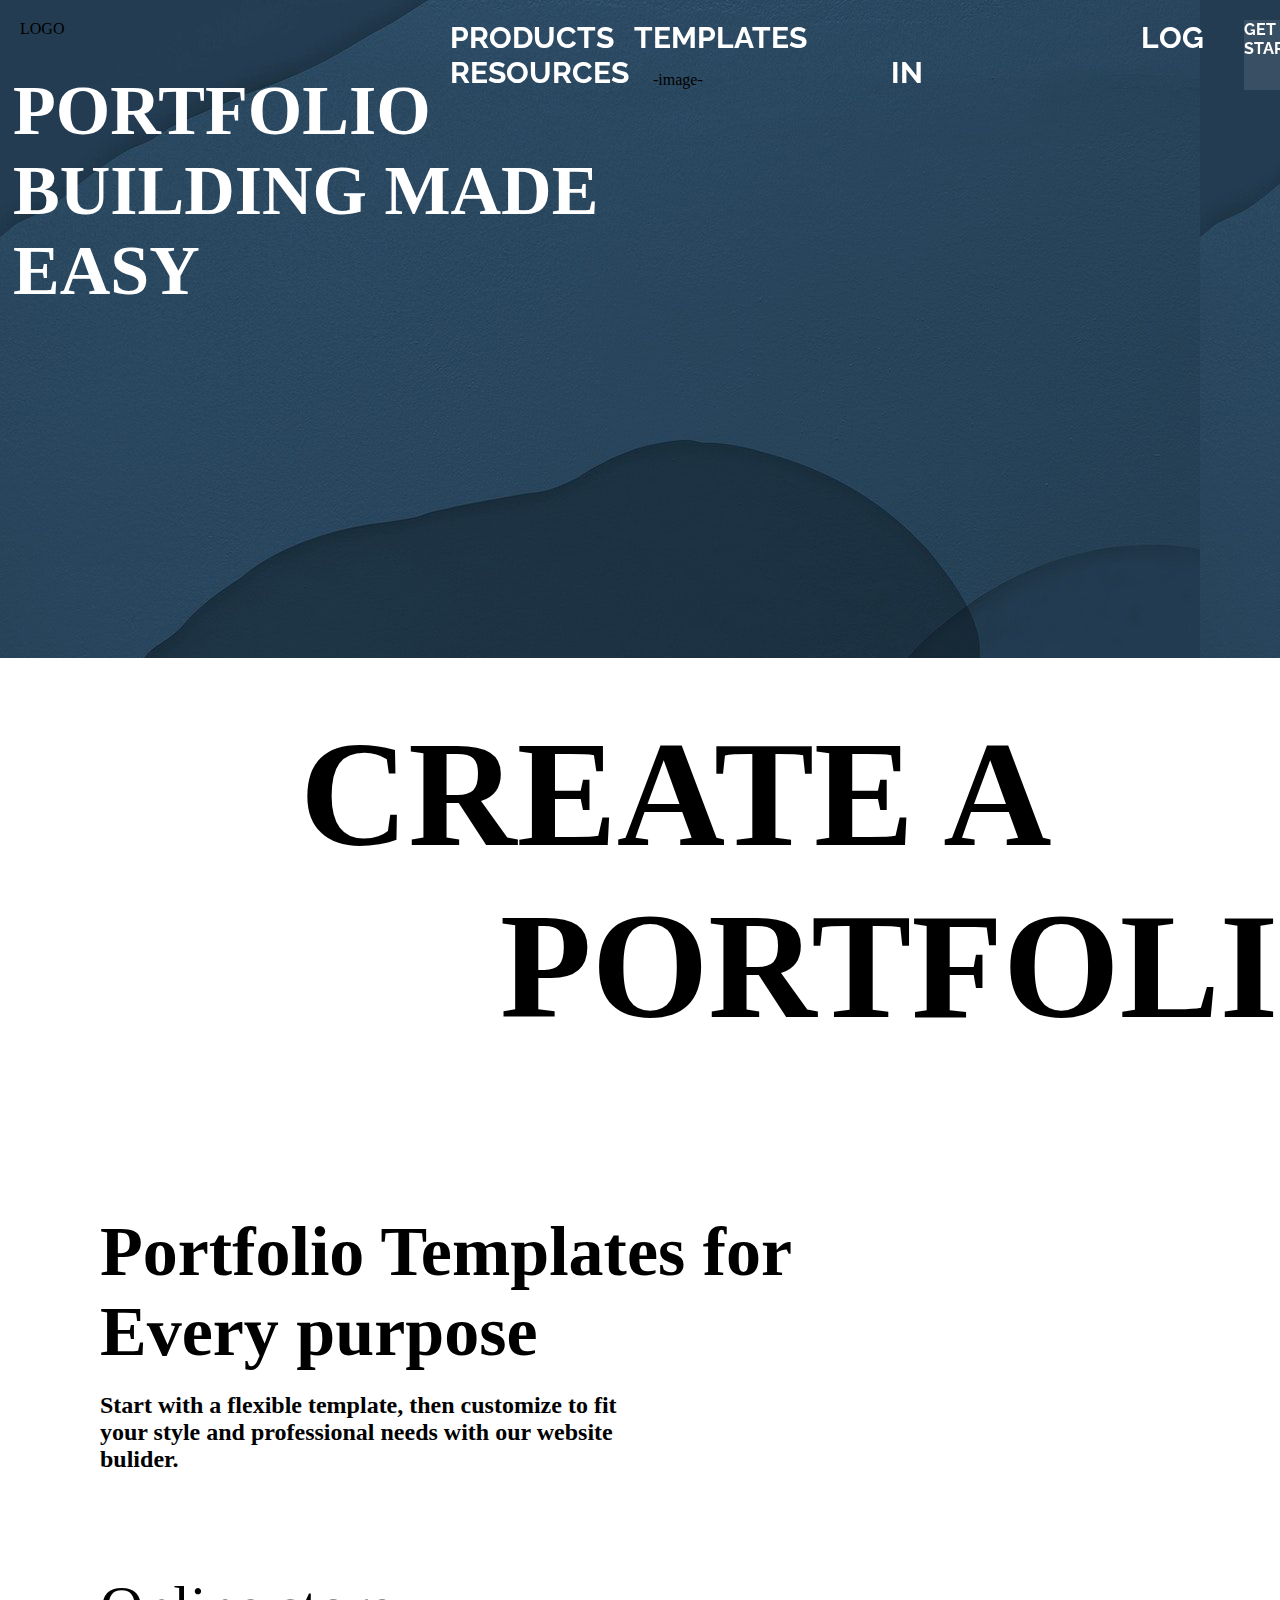
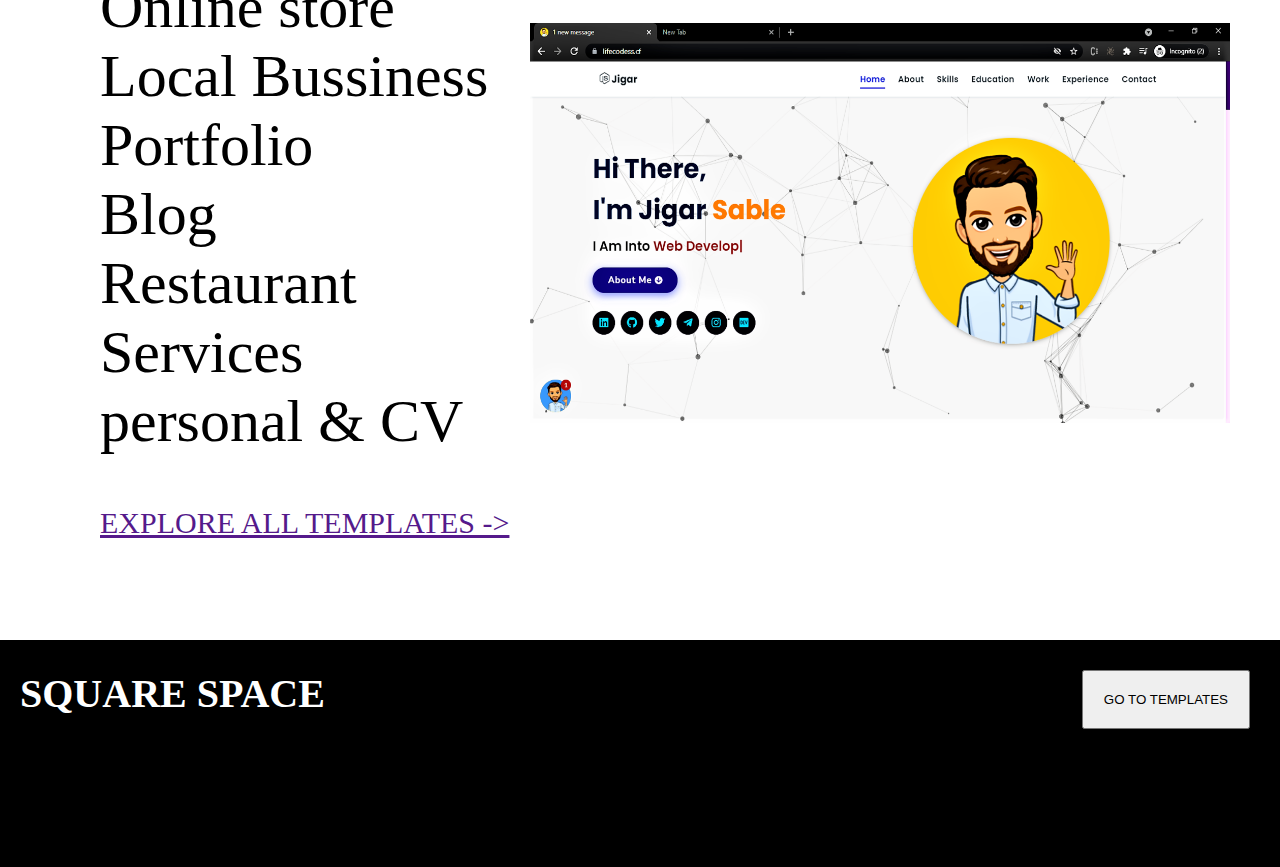
<file: index.html>
<!DOCTYPE html>
<html lang="en">
<head>
    <meta charset="UTF-8">
    <meta name="viewport" content="width=device-width, initial-scale=1.0">
    <link rel="stylesheet" href="style.css">
    <link rel="preconnect" href="https://fonts.googleapis.com">
<link rel="preconnect" href="https://fonts.gstatic.com" crossorigin>
<link href="https://fonts.googleapis.com/css2?family=Kanit:wght@300&family=Mukta:wght@600&family=Raleway:wght@600&display=swap" rel="stylesheet">
    <title>Document</title>
</head>
<body>
    <header class="header">
        <div class="logo">LOGO</div>
        <nav class="navbar">
            <ul>
                <li><a href="#">PRODUCTS</a></li>
                &nbsp;
                &nbsp;
                <li><a href="#">TEMPLATES</a></li>
                &nbsp;
                &nbsp;
                <li><a href="#">RESOURCES</a></li>
                

            </ul>
            <li><a href="#" class="login">LOG IN</a></li>
            <!-- <li><a href="#" class="getstarted">GET STARTED</a></li> -->
            <div class="getstarted">
                <div class="btn btn-three">
                  <span>GET STARTED</span>
                </div>
              </div>
        </nav>
        <div class="container">
        <div class="item" id="item-1">
            <h1>PORTFOLIO BUILDING MADE EASY</h1>
        </div>
        <div class="item" id="item-2">-image-</div>
    </header>
 <!-- 2nd div starts here     -->

 <div class="second">
    <h1 class="word1">CREATE  A</h1>
    <h2 class="word2">PORTFOLIO</h2>
</div>
<div class="info">
    <h1 class="newpara">Portfolio templates</h1>
    <h1 class="newpara">for Developers</h1>
    <div class="heading">
        <h1 class="newheading1">Portfolio Templates for</h1>
        <h1 class="newheading2">Every purpose</h1>
    </div>
    <div class="para">
    <h2 class="para2">Start with a flexible template, then customize to fit </h2>
    <h2 class="para2">your style and professional needs with our website</h2>
    <h2 class="para2">bulider.</h2>
    </div>
</div>


<div class="templatecontainer">
    <ol>
        <li class="list-item" >Online store</li>
        <li class="list-item">Local Bussiness</li>
        <li class="list-item">Portfolio</li>
        <li class="list-item">Blog</li>
        <li class="list-item">Restaurant</li>
        <li class="list-item">Services</li>
        <li class="list-item">personal & CV</li>
    </ol>

    <!-- <img src="potfolio.png" alt="error" class="eximg" width="500px" height="500px"> -->
    <div class="tlink">
        <a href="" >EXPLORE ALL TEMPLATES -></a>
    </div>

   <img  class="image" src="potfolio.png" alt="image">


  
 
</div>

<!-- last div  -->

<div class="lastdiv">
<h1 class="last">SQUARE SPACE</h1>

<input class="buttons" type="button" value="GO TO TEMPLATES" >

</div>



</body>
</html>
</file>
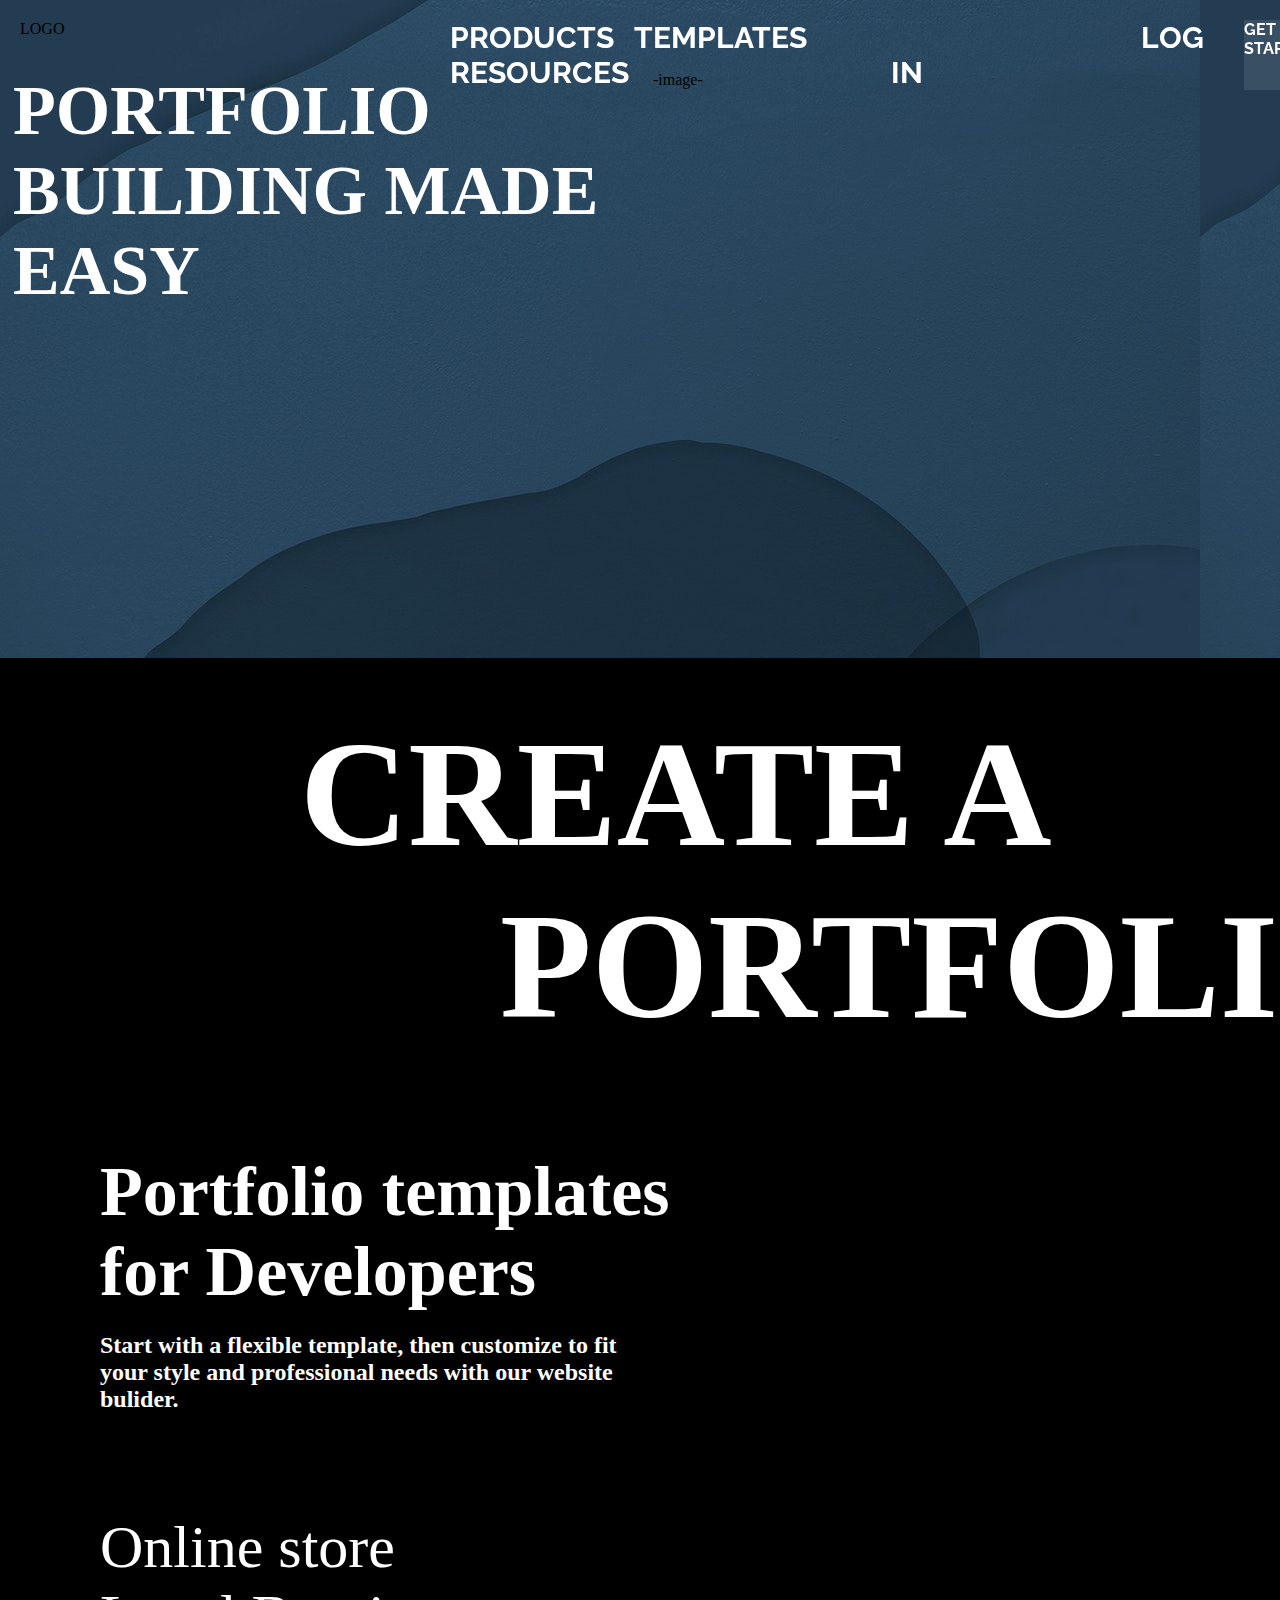
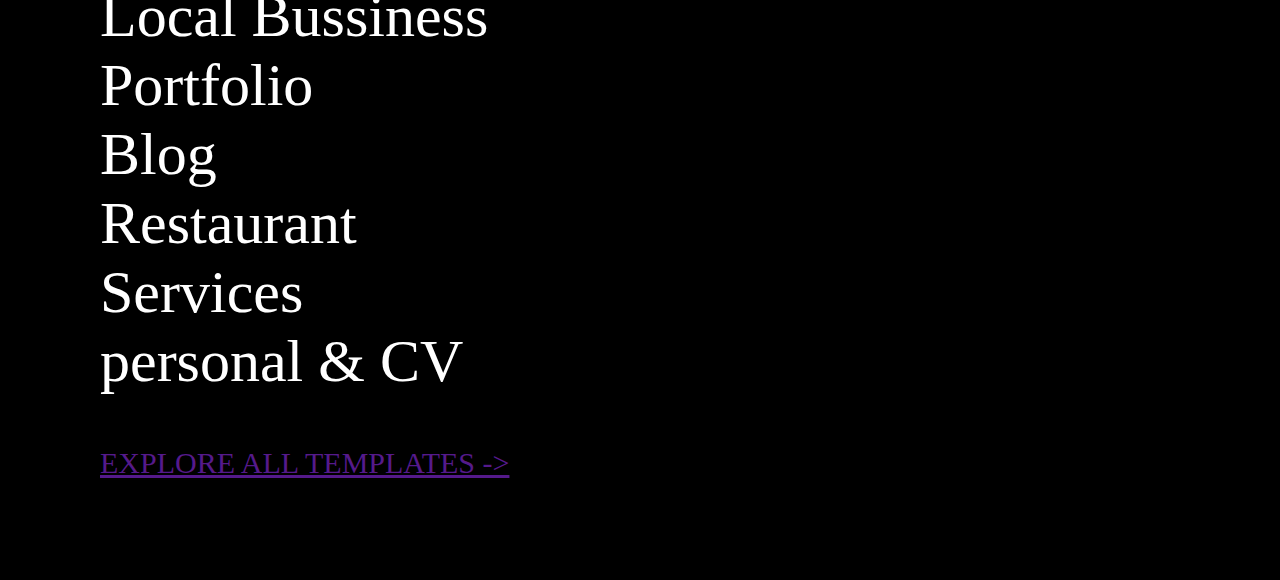
<file: dev_track/index.html>
<!DOCTYPE html>
<html lang="en">
<head>
    <meta charset="UTF-8">
    <meta name="viewport" content="width=device-width, initial-scale=1.0">
    <link rel="stylesheet" href="style.css">
    <link rel="preconnect" href="https://fonts.googleapis.com">
<link rel="preconnect" href="https://fonts.gstatic.com" crossorigin>
<link href="https://fonts.googleapis.com/css2?family=Kanit:wght@300&family=Mukta:wght@600&family=Raleway:wght@600&display=swap" rel="stylesheet">
    <title>Document</title>
</head>
<body>
    <header class="header">
        <div class="logo">LOGO</div>
        <nav class="navbar">
            <ul>
                <li><a href="#">PRODUCTS</a></li>
                &nbsp;
                &nbsp;
                <li><a href="#">TEMPLATES</a></li>
                &nbsp;
                &nbsp;
                <li><a href="#">RESOURCES</a></li>
                

            </ul>
            <li><a href="#" class="login">LOG IN</a></li>
            <!-- <li><a href="#" class="getstarted">GET STARTED</a></li> -->
            <div class="getstarted">
                <div class="btn btn-three">
                  <span>GET STARTED</span>
                </div>
              </div>
        </nav>
        <div class="container">
        <div class="item" id="item-1">
            <h1>PORTFOLIO BUILDING MADE EASY</h1>
        </div>
        <div class="item" id="item-2">-image-</div>
    </header>
 <!-- 2nd div starts here     -->

 <div class="second">
    <h1 class="word1">CREATE  A</h1>
    <h2 class="word2">PORTFOLIO</h2>
</div>
<div class="info">
    <h1 class="newpara">Portfolio templates</h1>
    <h1 class="newpara">for Developers</h1>
    <div class="para">
    <h2 class="para2">Start with a flexible template, then customize to fit </h2>
    <h2 class="para2">your style and professional needs with our website</h2>
    <h2 class="para2">bulider.</h2>
    </div>
</div>

<div class="templatecontainer">
    <ol>
        <li class="list-item" >Online store</li>
        <li class="list-item">Local Bussiness</li>
        <li class="list-item">Portfolio</li>
        <li class="list-item">Blog</li>
        <li class="list-item">Restaurant</li>
        <li class="list-item">Services</li>
        <li class="list-item">personal & CV</li>
    </ol>

    <!-- <img src="potfolio.png" alt="error" class="eximg" width="500px" height="500px"> -->
    <div class="tlink">
        <a href="" >EXPLORE ALL TEMPLATES -></a>
    </div>
 
</div>


 

   
 
    
    
</body>
</html>
</file>
<file: style.css>
*{
    padding: 0;
    margin: 0;
    box-sizing: border-box;
    
}
header{
    background: url(backg.jpeg);
}
li{
    display: inline;
}
body{
    text-decoration: none;
    min-height: 100vh;
    background-size: cover;
    background-position: center;
}
.logo{
    padding: 20px 20px ;
}
.navbar{
    color: #ffffff;
    text-decoration: none;
    position: fixed;
    top: 0;
    left: 0;
    width: 100%;
    padding: 20px 200px;
    margin-left: 250px;
    border: 20px;
    display: flex;
    
}
.navbar a {
    font-family: 'Kanit', sans-serif;
    font-family: 'Mukta', sans-serif;
    font-family: 'Raleway', sans-serif;
    color: #ffffff;
    text-decoration: none;
    font-weight: bolder;
}
.login{
    margin-left: 250px;
}
.getstarted{
    margin-left: 40px;
  
}
.getstarted {
    font-family: 'Kanit', sans-serif;
font-family: 'Mukta', sans-serif;
font-family: 'Raleway', sans-serif;
font-weight: bold;
    color: #ffffff;
    transition: all 0.5s;
    position: relative;
  }
  .getstarted::before {
    content: '';
    position: absolute;
    top: 0;
    left: 0;
    width: 100%;
    height: 100%;
    z-index: 20;
    background-color: rgba(255, 255, 255, 0.1);
    transition: all 0.3s;
  }
  .getstarted::before {
    opacity: 1 ;
    transform: scale(1,1);
  }
  .getstarted::after {
    content: '';
    position: absolute;
    top: 0;
    left: 0;
    width: 100%;
    height: 100%;
    z-index: 1;
    opacity: 0;
    transition: all 0.3s;
    border: 2px solid rgba(300, 300, 300, 300);
    transform: scale(1.2,1.2);
  }
  .getstarted:hover::after {
    opacity: 1;
    transform: scale(1,1);
  }
.container{
    height: 600px;
    width: 100%;
    /* border: 2px solid white; */
    display: flex;
}
.item{
    width:50%;
    margin:10px;
    padding:3px;
}
#item-1{
font-size: 70px;

}
h1{
    color:white;
    font-size: 70px;
}


/* second div css  */

.second{
    background-color:white;
    width: 100%;
    padding-top: 50px;
    padding-bottom:0px;
}
.word1{
    font-size: 150px;
    padding-left: 300px;
    font-weight: 550;
    color:black;
    margin: 0;
}

.word2{
    font-size: 150px;
    padding-top: 0px;
    color:black;
    padding-left: 500px;
    font-weight: 550;
    margin: 0;
}

.info{
    background-color:white;
    padding-left: 100px;
    padding-bottom:100px;
}

.newheading1{
    color: black;
    
    padding-bottom: 0px;
    }

.newheading2{
    color: black;
}    
.para2{
    color: black;
}
.para{
    padding-top: 20px;
}

.templatecontainer{
    background-color: white;
    position: relative;
   
}

ol {
    display: flex;
    flex-direction: column;
    margin-left: 100px;
    ;
}

.list-item{
    font-size: 60px;
    font-weight: 300;
    color: black;
}

.tlink{
padding-left: 100px;
margin-top: 50px;
padding-bottom: 100px;
}

a{
    font-size: 30px;
}



.thirddivh1{
    color:black
    
}
.three{
    position: relative;
    
}


/* new div  */

.image{
    height: 400px;
    width: 700px;
   position: absolute;
   top: 50px;
   right: 50px;
}

/* lastdiv css  */

.lastdiv{
    padding-top: 30px;
    padding-left: 20px;
    padding-bottom: 150px;
    background-color:black;
    position: relative;
}

.last{
    color: white;
    font-size: 40px;
}



.buttons{
    color:black;
    position: absolute;
    top: 30px;
    right: 30px;
    padding: 20px;
    
}
</file>
<file: dev_track/style.css>
*{
    padding: 0;
    margin: 0;
    box-sizing: border-box;
    
}
header{
    background: url(backg.jpeg);
}
li{
    display: inline;
}
body{
    text-decoration: none;
    min-height: 100vh;
    background-size: cover;
    background-position: center;
}
.logo{
    padding: 20px 20px ;
}
.navbar{
    color: #ffffff;
    text-decoration: none;
    position: fixed;
    top: 0;
    left: 0;
    width: 100%;
    padding: 20px 200px;
    margin-left: 250px;
    border: 20px;
    display: flex;
    
}
.navbar a {
    font-family: 'Kanit', sans-serif;
    font-family: 'Mukta', sans-serif;
    font-family: 'Raleway', sans-serif;
    color: #ffffff;
    text-decoration: none;
    font-weight: bolder;
}
.login{
    margin-left: 250px;
}
.getstarted{
    margin-left: 40px;
  
}
.getstarted {
    font-family: 'Kanit', sans-serif;
font-family: 'Mukta', sans-serif;
font-family: 'Raleway', sans-serif;
font-weight: bold;
    color: #ffffff;
    transition: all 0.5s;
    position: relative;
  }
  .getstarted::before {
    content: '';
    position: absolute;
    top: 0;
    left: 0;
    width: 100%;
    height: 100%;
    z-index: 20;
    background-color: rgba(255, 255, 255, 0.1);
    transition: all 0.3s;
  }
  .getstarted::before {
    opacity: 1 ;
    transform: scale(1,1);
  }
  .getstarted::after {
    content: '';
    position: absolute;
    top: 0;
    left: 0;
    width: 100%;
    height: 100%;
    z-index: 1;
    opacity: 0;
    transition: all 0.3s;
    border: 2px solid rgba(300, 300, 300, 300);
    transform: scale(1.2,1.2);
  }
  .getstarted:hover::after {
    opacity: 1;
    transform: scale(1,1);
  }
.container{
    height: 600px;
    width: 100%;
    /* border: 2px solid white; */
    display: flex;
}
.item{
    width:50%;
    margin:10px;
    padding:3px;
}
#item-1{
font-size: 70px;

}
h1{
    color:white;
    font-size: 70px;
}


/* second div css  */

.second{
    background-color:black;
    width: 100%;
    padding-top: 50px;
    padding-bottom:100px;
}
.word1{
    font-size: 150px;
    padding-left: 300px;
    font-weight: 550;
    color: white;
    margin: 0;
}

.word2{
    font-size: 150px;
    padding-top: 0px;
    color:white;
    padding-left: 500px;
    font-weight: 550;
    margin: 0;
}

.info{
    background-color: black;
    padding-left: 100px;
    padding-bottom:100px;
}
.para2{
    color: white;
}
.para{
    padding-top: 20px;
}

.templatecontainer{
    background-color: black;
   
}

ol {
    display: flex;
    flex-direction: column;
    margin-left: 100px;
    ;
}

.list-item{
    font-size: 60px;
    font-weight: 300;
    color: white;
}

.tlink{
padding-left: 100px;
margin-top: 50px;
padding-bottom: 100px;
}

a{
    font-size: 30px;
}



.thirddivh1{
    color: black;
}
</file>
